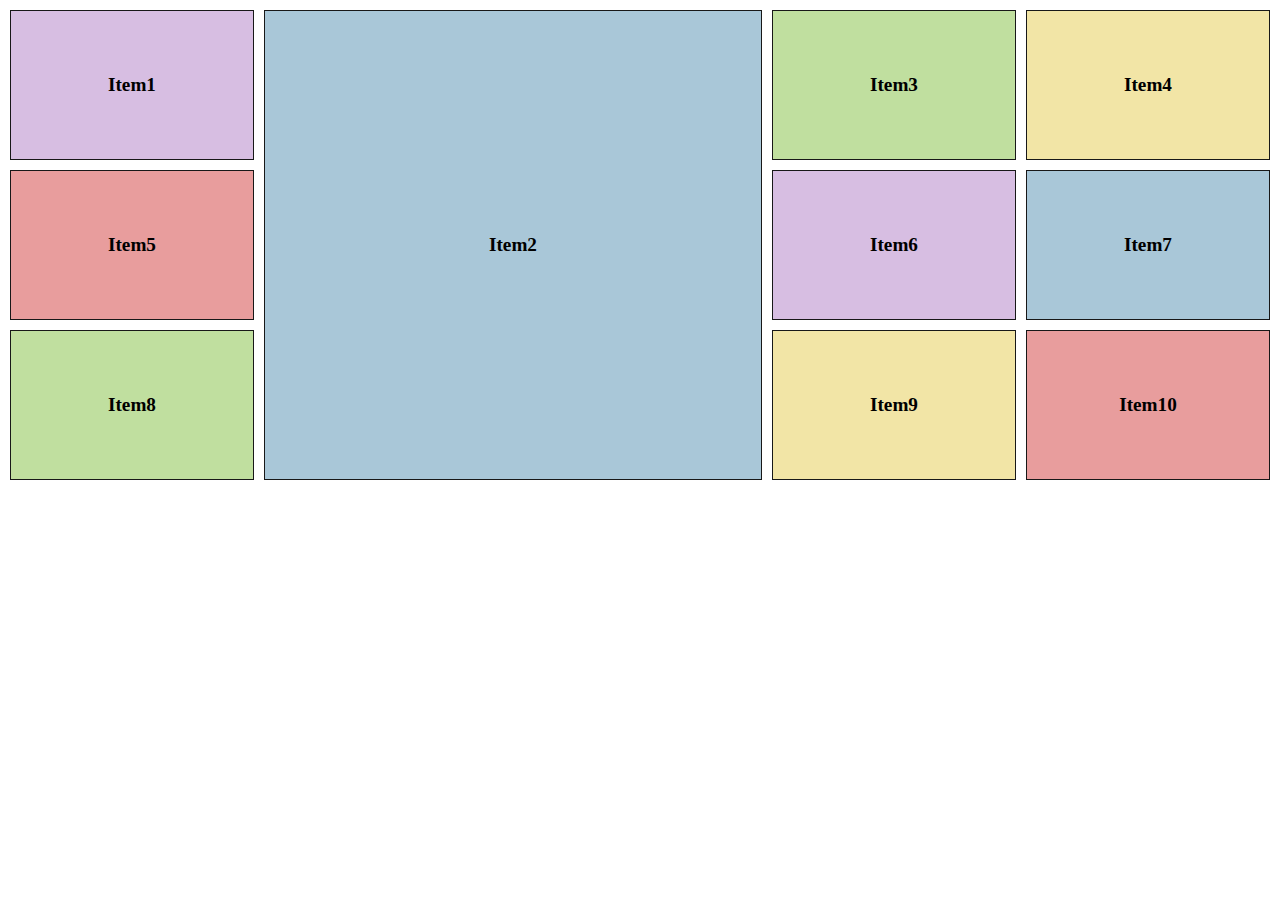
<file: grid.html>
<!DOCTYPE html>
<html lang="en">
  <head>
    <meta charset="UTF-8" />
    <meta http-equiv="X-UA-Compatible" content="IE=edge" />
    <meta name="viewport" content="width=device-width, initial-scale=1.0" />
    <link rel="stylesheet" href="basic.css" />
    <link rel="stylesheet" href="grid.css" />
    <title>CSS Grid Example</title>
  </head>
  <body>
    <div class="container">
      <div class="item color1">Item1</div>
      <div class="item item2 color2">Item2</div>
      <div class="item color3">Item3</div>
      <div class="item color4">Item4</div>
      <div class="item color5">Item5</div>
      <div class="item color1">Item6</div>
      <div class="item color2">Item7</div>
      <div class="item color3">Item8</div>
      <div class="item color4">Item9</div>
      <div class="item color5">Item10</div>
    </div>
  </body>
</html>
</file>
<file: basic.css>
* {
    box-sizing: border-box;
  }
  
  body {
    width: 100vw;
    height: 100vh;
    margin: 0;
  }
  
  .item {
    display: flex;
    justify-content: center;
    align-items: center;
    border: 1px solid #181818;
    font-size: 1.2rem;
    font-weight: bold;
  }
  
  .color1 {
    background-color: #d7bee2;
  }
  .color2 {
    background-color: #a9c7d8;
  }
  .color3 {
    background-color: #c0df9f;
  }
  .color4 {
    background-color: #f2e5a6;
  }
  .color5 {
    background-color: #e89d9d;
  }
</file>
<file: grid.css>
.container{
    display: grid;
    grid-template-columns: repeat(5, 1fr);
    grid-auto-rows: minmax(150px,auto);
    padding:  10px;
    grid-gap: 10px;
}
.item2{
    grid-column: 2/4;
    grid-row: 1/4;
}
</file>
